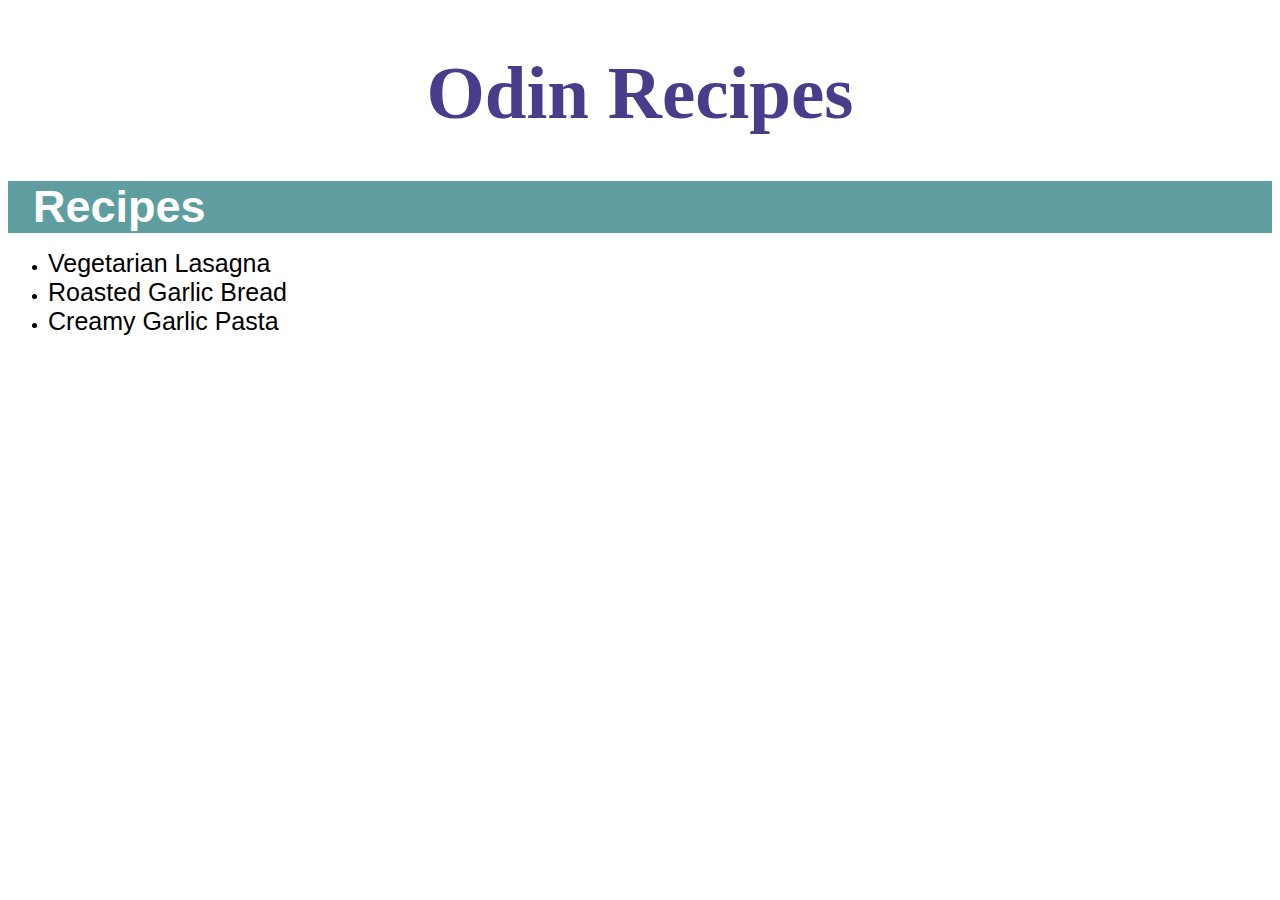
<file: index.html>
<!DOCTYPE html>
<html lang="en">
<head>
    <meta charset="UTF-8">
    <meta name="viewport" content="width=device-width, initial-scale=1.0">
    <title>Odin Recipes</title>
    <link rel="stylesheet" href="./style.css">
</head>
<body>
    <h1>Odin Recipes</h1>
    <h3>Recipes</h3>
    <ul>
        <li><a class="recipelist" href="./recipes/lasagna.html">Vegetarian Lasagna</a></li>
        <li><a class="recipelist" href="./recipes/garlicbread.html">Roasted Garlic Bread</a></li>
        <li><a class="recipelist" href="./recipes/garlicpasta.html">Creamy Garlic Pasta</a></li>
    </ul>
</body>
</html>
</file>
<file: style.css>
body {
    font-family: Arial, Helvetica, sans-serif;
}

h1 {
    color: darkslateblue;
    font-family: cursive;
    font-size: 75px;
    text-align: center;
    margin-bottom: 0;
}

h3 {
    background-color: cadetblue;
    color: white;
    font-size: 45px;
    margin-bottom: 0;
    padding-left: 25px;
}

a.recipelist {
    color: black;
    text-decoration: none;
    font-size: 25px;
}

a.recipelist:hover {
    color: grey;
    font-weight: bold;
}
</file>
